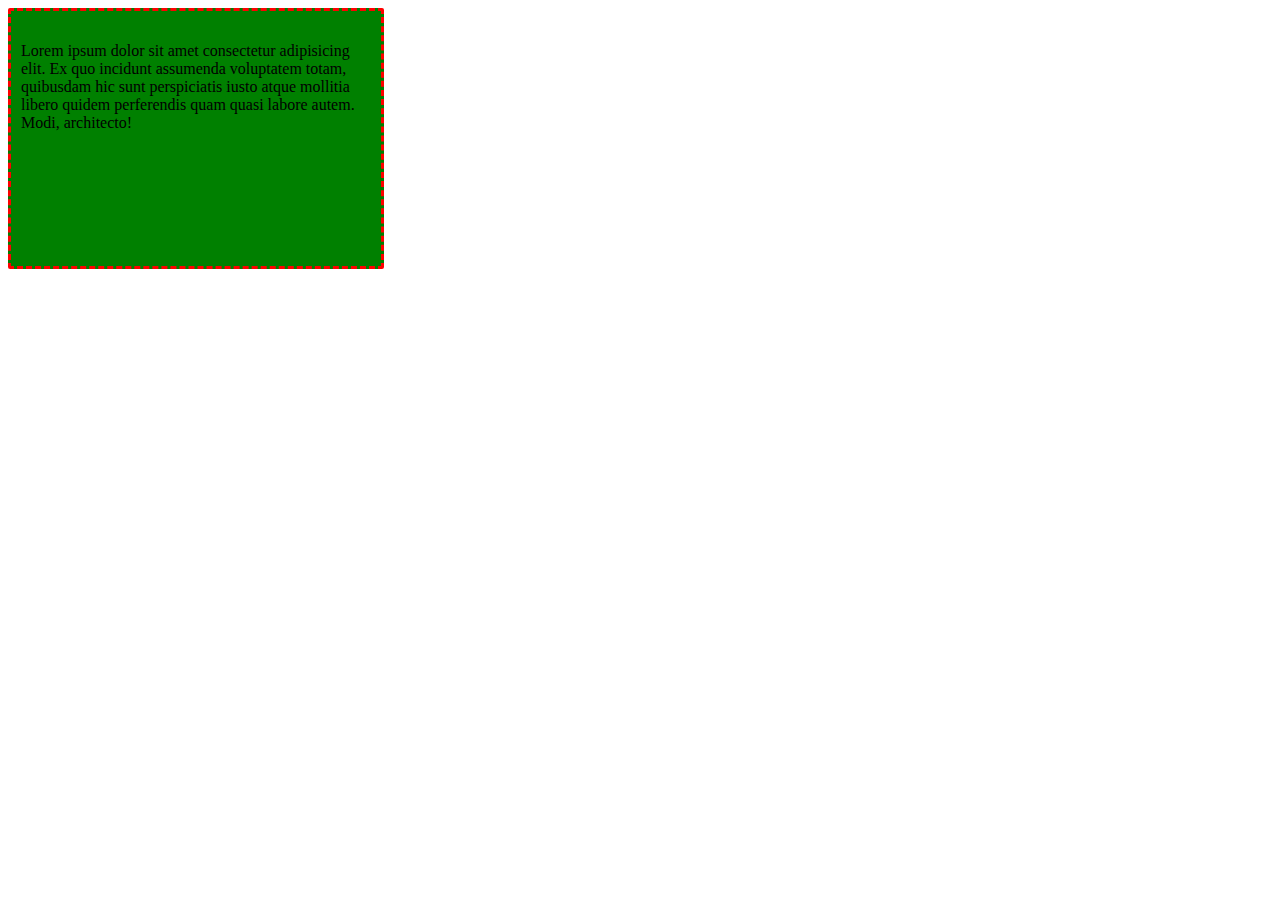
<file: index.html>
<!DOCTYPE html>
<html lang="en">
  <head>
    <meta charset="UTF-8" />
    <meta name="viewport" content="width=device-width, initial-scale=1.0" />
    <title>Document</title>
    <link rel="stylesheet" href="style.css" />
  </head>
  <body>
    <div class="element"><p>Lorem ipsum dolor sit amet consectetur adipisicing elit. Ex quo incidunt assumenda voluptatem totam, quibusdam hic sunt perspiciatis iusto atque mollitia libero quidem perferendis quam quasi labore autem. Modi, architecto!</p></div>
  </body>
</html>
</file>
<file: style.css>
.element {
  width: 350px;
  height: 220px;
  padding-top: 15px;
  padding-right: 10px;
  padding-bottom: 20px;
  padding-left: 10px;
  margin-bottom: 30px;
  border-style: dashed;
  border-color: red;
  border-radius: 2px;
  background-color: green;
}
</file>
